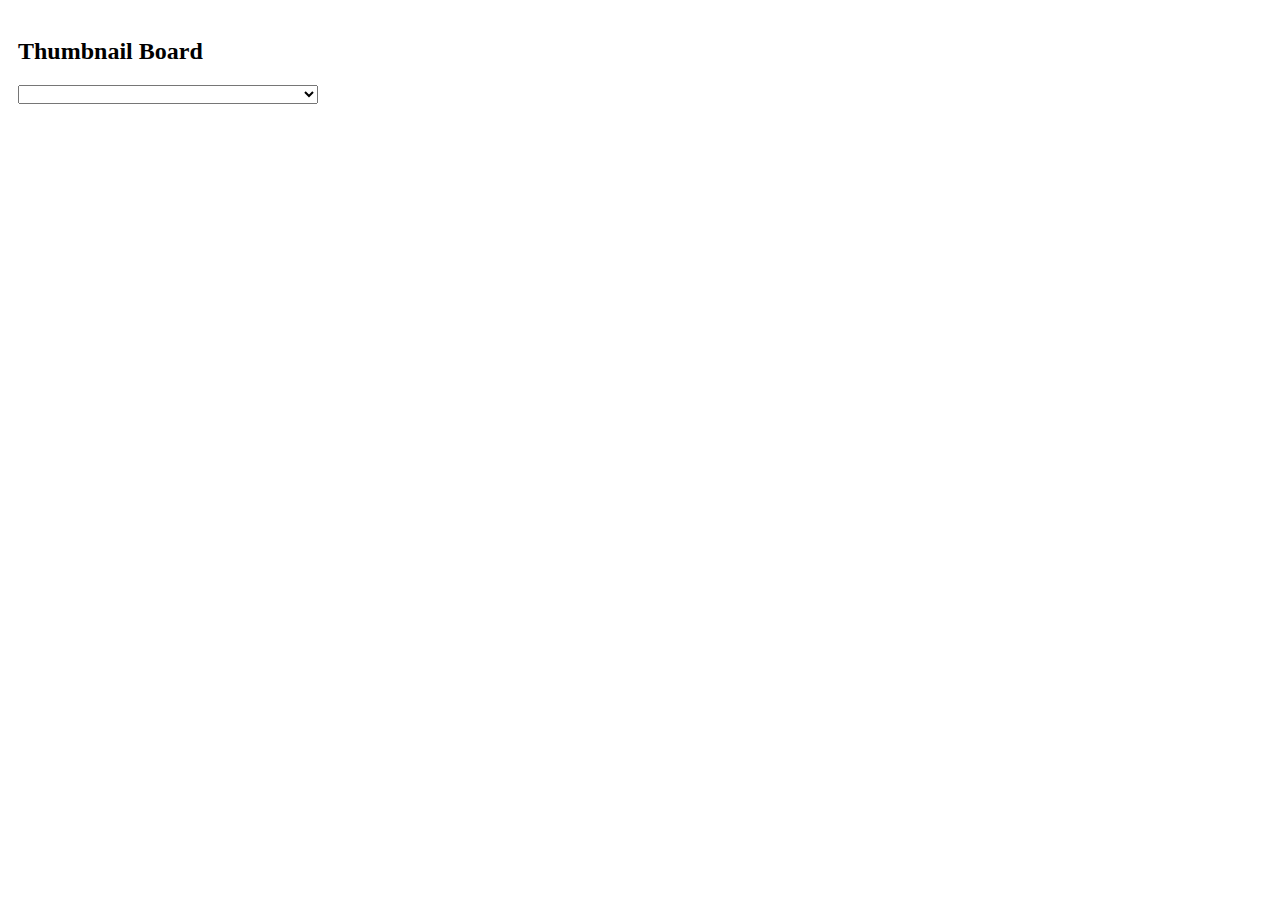
<file: Chrome Extension/popup.html>
<!DOCTYPE html>
<html>
<head>
  <title>Thumbnail Board</title>
  <style>
    body { width: 300px; padding: 10px; }
    select { width: 100%; margin-bottom: 10px; }
  </style>
</head>
<body>
  <h2>Thumbnail Board</h2>
  <select id="boardSelect"></select>
  <script src="popup.js"></script>
</body>
</html>
</file>
